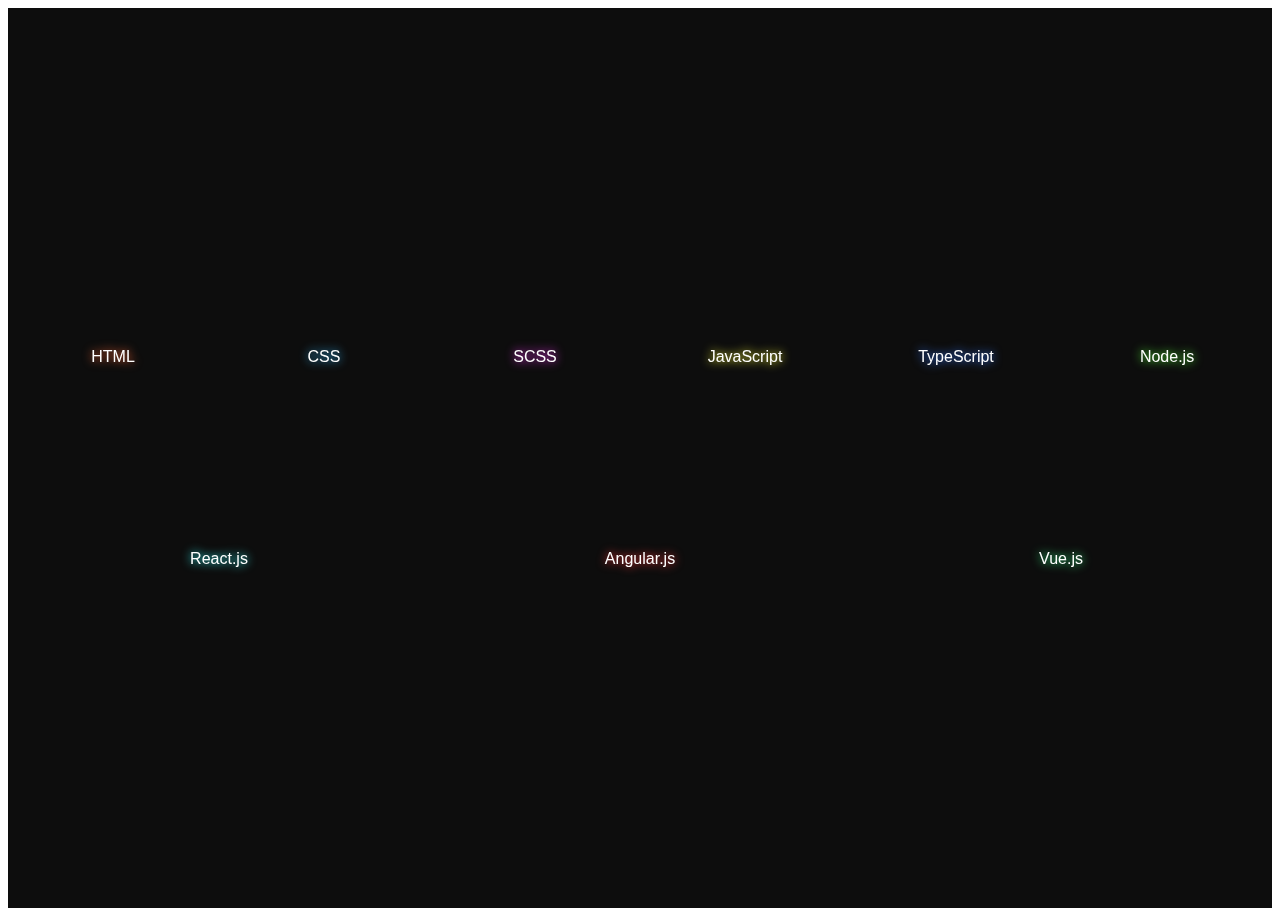
<file: progress.html>
<!DOCTYPE html>
<html lang="en">
<head>
    <meta charset="UTF-8">
    <meta http-equiv="X-UA-Compatible" content="IE=edge">
    <meta name="viewport" content="width=device-width, initial-scale=1.0">
        <script src="https://cdnjs.cloudflare.com/ajax/libs/jquery/2.1.3/jquery.min.js"></script>
        <title>Document</title>
  <style>
 * {
	 box-sizing: border-box;
}
 .container {
	 display: flex;
	 justify-content: center;
	 align-items: center;
	 min-height: 100vh;
	 background-color: #0d0d0d;
}
 .container__progressbars {
	 display: flex;
	 justify-content: space-around;
	 align-items: center;
	 flex-wrap: wrap;
	 min-width: 270px;
	 width: 100%;
	 min-height: 100%;
}
 .progressbar {
	 position: relative;
	 width: 170px;
	 height: 170px;
	 margin: 1em;
	 transform: rotate(-90deg);
}
 .progressbar__svg {
	 position: relative;
	 width: 100%;
	 height: 100%;
}
 .progressbar__svg-circle {
	 width: 100%;
	 height: 100%;
	 fill: none;
	 stroke-width: 10;
	 stroke-dasharray: 440;
	 stroke-dashoffset: 440;
	 stroke: #fff;
	 stroke-linecap: round;
	 transform: translate(5px, 5px);
}
 .shadow-html {
	 filter: drop-shadow(0 0 5px #f63);
}
 .shadow-css {
	 filter: drop-shadow(0 0 5px #3bf);
}
 .shadow-scss {
	 filter: drop-shadow(0 0 5px #f3f);
}
 .shadow-js {
	 filter: drop-shadow(0 0 5px #ff3);
}
 .shadow-ts {
	 filter: drop-shadow(0 0 5px #37f);
}
 .shadow-node {
	 filter: drop-shadow(0 0 5px #5f3);
}
 .shadow-react {
	 filter: drop-shadow(0 0 5px #3ff);
}
 .shadow-angular {
	 filter: drop-shadow(0 0 5px #f33);
}
 .shadow-vue {
	 filter: drop-shadow(0 0 5px #3f8);
}
 .circle-html {
	 animation: anim_circle-html 1s ease-in-out forwards;
}
 .circle-css {
	 animation: anim_circle-css 1s ease-in-out forwards;
}
 .circle-scss {
	 animation: anim_circle-scss 1s ease-in-out forwards;
}
 .circle-js {
	 animation: anim_circle-js 1s ease-in-out forwards;
}
 .circle-ts {
	 animation: anim_circle-ts 1s ease-in-out forwards;
}
 .circle-node {
	 animation: anim_circle-node 1s ease-in-out forwards;
}
 .circle-react {
	 animation: anim_circle-react 1s ease-in-out forwards;
}
 .circle-angular {
	 animation: anim_circle-angular 1s ease-in-out forwards;
}
 .circle-vue {
	 animation: anim_circle-vue 1s ease-in-out forwards;
}
 .progressbar__text {
	 position: absolute;
	 top: 50%;
	 left: 50%;
	 padding: 0.25em 0.5em;
	 color: #fff;
	 font-family: Arial, Helvetica, sans-serif;
	 border-radius: 0.25em;
	 transform: translate(-50%, -50%) rotate(90deg);
}
 @keyframes anim_circle-html {
	 to {
		 stroke-dashoffset: 22;
	}
}
 @keyframes anim_circle-css {
	 to {
		 stroke-dashoffset: 66;
	}
}
 @keyframes anim_circle-scss {
	 to {
		 stroke-dashoffset: 132;
	}
}
 @keyframes anim_circle-js {
	 to {
		 stroke-dashoffset: 88;
	}
}
 @keyframes anim_circle-ts {
	 to {
		 stroke-dashoffset: 198;
	}
}
 @keyframes anim_circle-node {
	 to {
		 stroke-dashoffset: 308;
	}
}
 @keyframes anim_circle-react {
	 to {
		 stroke-dashoffset: 387.2;
	}
}
 @keyframes anim_circle-angular {
	 to {
		 stroke-dashoffset: 418;
	}
}
 @keyframes anim_circle-vue {
	 to {
		 stroke-dashoffset: 431.2;
	}
}
 
  </style>
</head>
<body>
   <!-- Code for the new pen -->

<div class="container">

	<div class="container__progressbars">

		<div class="progressbar">
			<svg class="progressbar__svg">
				<circle cx="80" cy="80" r="70" class="progressbar__svg-circle circle-html shadow-html"> </circle>
			</svg>
			<span class="progressbar__text shadow-html">HTML</span>
		</div>

		<div class="progressbar">
			<svg class="progressbar__svg">
				<circle cx="80" cy="80" r="70" class="progressbar__svg-circle circle-css shadow-css"> </circle>
			</svg>
			<span class="progressbar__text shadow-css">CSS</span>
		</div>

		<div class="progressbar">
			<svg class="progressbar__svg">
				<circle cx="80" cy="80" r="70" class="progressbar__svg-circle circle-scss shadow-scss"> </circle>
			</svg>
			<span class="progressbar__text shadow-scss">SCSS</span>
		</div>

		<div class="progressbar">
			<svg class="progressbar__svg">
				<circle cx="80" cy="80" r="70" class="progressbar__svg-circle circle-js shadow-js"> </circle>
			</svg>
			<span class="progressbar__text shadow-js">JavaScript</span>
		</div>

		<div class="progressbar">
			<svg class="progressbar__svg">
				<circle cx="80" cy="80" r="70" class="progressbar__svg-circle circle-ts shadow-ts"> </circle>
			</svg>
			<span class="progressbar__text shadow-ts">TypeScript</span>
		</div>

		<div class="progressbar">
			<svg class="progressbar__svg">
				<circle cx="80" cy="80" r="70" class="progressbar__svg-circle circle-node shadow-node"> </circle>
			</svg>
			<span class="progressbar__text shadow-node">Node.js</span>
		</div>

		<div class="progressbar">
			<svg class="progressbar__svg">
				<circle cx="80" cy="80" r="70" class="progressbar__svg-circle circle-react shadow-react"> </circle>
			</svg>
			<span class="progressbar__text shadow-react">React.js</span>
		</div>
		<div class="progressbar">
			<svg class="progressbar__svg">
				<circle cx="80" cy="80" r="70" class="progressbar__svg-circle circle-angular shadow-angular"> </circle>
			</svg>
			<span class="progressbar__text shadow-angular">Angular.js</span>
		</div>
		<div class="progressbar">
			<svg class="progressbar__svg">
				<circle cx="80" cy="80" r="70" class="progressbar__svg-circle circle-vue shadow-vue"> </circle>
			</svg>
			<span class="progressbar__text shadow-vue">Vue.js</span>
		</div>
	</div>

</div>

<!-- My social networks (imported from another pen)-->
<div id="main-container-social" class="main-container-social"></div>
</body>
</html>
</file>
